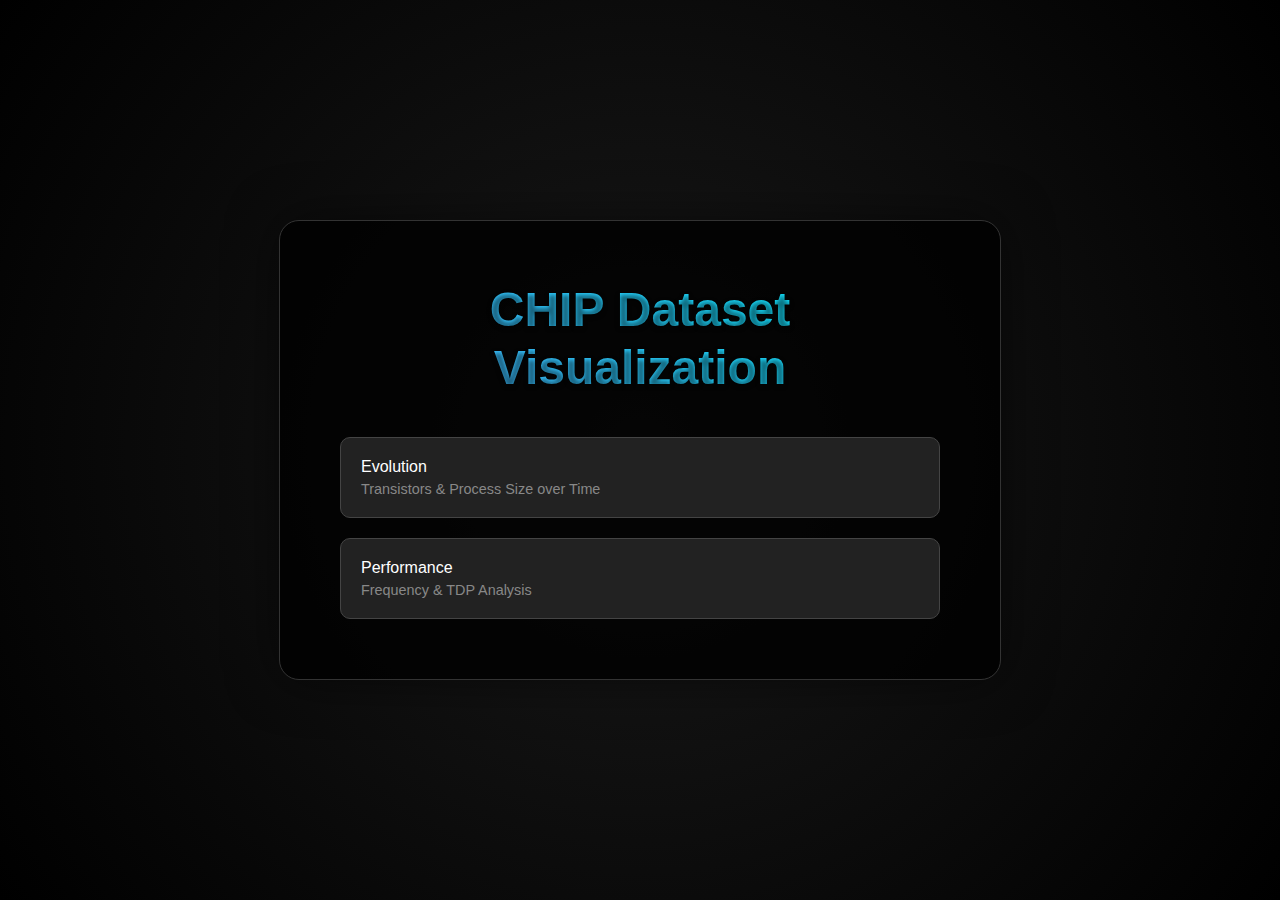
<file: src/index.html>
<!DOCTYPE html>
<html lang="en">
<head>
    <meta charset="UTF-8">
    <meta name="viewport" content="width=device-width, initial-scale=1.0">
    <title>CHIP Dataset Visualization - Home</title>
    <link rel="stylesheet" href="style.css">
</head>
<body class="landing-page">
    <div class="landing-container">
        <h1>CHIP Dataset Visualization</h1>
        <div class="landing-menu">
            <a href="evolution.html" class="landing-btn">
                Evolution
                <span>Transistors & Process Size over Time</span>
            </a>
            <a href="performance.html" class="landing-btn">
                Performance
                <span>Frequency & TDP Analysis</span>
            </a>
        </div>
    </div>
</body>
</html>
</file>
<file: src/style.css>
body {
    margin: 0;
    overflow: hidden;
    background-color: #050505;
    color: #ddd;
    font-family: 'Segoe UI', Tahoma, Geneva, Verdana, sans-serif;
}

canvas {
    display: block;
}

#ui-container {
    position: absolute;
    top: 0;
    left: 0;
    width: 100%;
    height: 100%;
    pointer-events: none;
}

#sidebar {
    position: absolute;
    top: 20px;
    left: 20px;
    width: 320px;
    background: rgba(0, 0, 0, 0.85);
    padding: 25px;
    border-radius: 12px;
    border: 1px solid #444;
    backdrop-filter: blur(10px);
    pointer-events: auto;
    display: flex;
    flex-direction: column;
    gap: 20px;
    max-height: 90vh;
    overflow-y: auto;
}

h1 {
    margin: 0;
    font-size: 1.6rem;
    color: #fff;
    text-shadow: 0 2px 4px rgba(0,0,0,0.5);
    line-height: 1.2;
}

#controls {
    display: flex;
    flex-direction: column;
    gap: 10px;
}

.nav-btn {
    display: block;
    background: #222;
    color: #ccc;
    border: 1px solid #555;
    padding: 12px 16px;
    border-radius: 6px;
    cursor: pointer;
    transition: all 0.2s;
    font-size: 1rem;
    text-align: left;
    width: 100%;
    text-decoration: none;
    box-sizing: border-box;
}

.nav-btn:hover {
    background: #333;
    color: #fff;
}

.nav-btn.active {
    background: #4facfe;
    color: #fff;
    border-color: #4facfe;
    box-shadow: 0 0 10px rgba(79, 172, 254, 0.4);
}

#info-panel {
    text-align: left;
    border-top: 1px solid #444;
    padding-top: 15px;
}

#axis-info {
    font-size: 0.95rem;
    color: #eee;
    margin: 0 0 10px 0;
    line-height: 1.4;
}

.controls-hint {
    font-size: 0.85rem;
    color: #888;
    margin: 0;
}

#legend {
    position: static;
    background: transparent;
    padding: 0;
    border: none;
    border-top: 1px solid #444;
    padding-top: 15px;
    pointer-events: none;
}

.legend-item {
    display: flex;
    align-items: center;
    margin-bottom: 8px;
    font-size: 14px;
    color: #ccc;
}

.color-box {
    width: 12px;
    height: 12px;
    margin-right: 10px;
    border-radius: 2px;
}

#tooltip {
    position: absolute;
    background: rgba(20, 20, 30, 0.95);
    padding: 12px;
    border-radius: 6px;
    display: none;
    pointer-events: none;
    border: 1px solid #555;
    box-shadow: 0 4px 12px rgba(0,0,0,0.5);
    font-size: 13px;
    line-height: 1.5;
    z-index: 1000;
    min-width: 150px;
}

#tooltip strong {
    color: #fff;
    font-size: 1.1em;
    display: block;
    margin-bottom: 4px;
    border-bottom: 1px solid #444;
    padding-bottom: 4px;
}

#tooltip span {
    color: #aaa;
}

/* Landing Page Specific Styles */
body.landing-page {
    display: flex;
    justify-content: center;
    align-items: center;
    height: 100vh;
    background: radial-gradient(circle at center, #1a1a1a 0%, #000000 100%);
    overflow: auto;
}

.landing-container {
    text-align: center;
    background: rgba(0, 0, 0, 0.8);
    padding: 60px;
    border-radius: 20px;
    border: 1px solid #333;
    box-shadow: 0 0 50px rgba(0,0,0,0.5);
    max-width: 600px;
    width: 90%;
}

.landing-container h1 {
    font-size: 3rem;
    margin-bottom: 40px;
    background: linear-gradient(45deg, #4facfe, #00f2fe);
    -webkit-background-clip: text;
    -webkit-text-fill-color: transparent;
}

.landing-menu {
    display: flex;
    flex-direction: column;
    gap: 20px;
}

.landing-btn {
    display: block;
    background: #222;
    color: #fff;
    text-decoration: none;
    padding: 20px;
    border-radius: 10px;
    border: 1px solid #444;
    transition: all 0.3s ease;
    text-align: left;
    position: relative;
    overflow: hidden;
}

.landing-btn:hover {
    background: #333;
    border-color: #0088ff;
    transform: translateY(-2px);
    box-shadow: 0 5px 15px rgba(0,0,0,0.3);
}

.landing-btn span {
    display: block;
    font-size: 0.9rem;
    color: #888;
    margin-top: 5px;
}

.landing-btn:hover span {
    color: #aaa;
}
</file>
